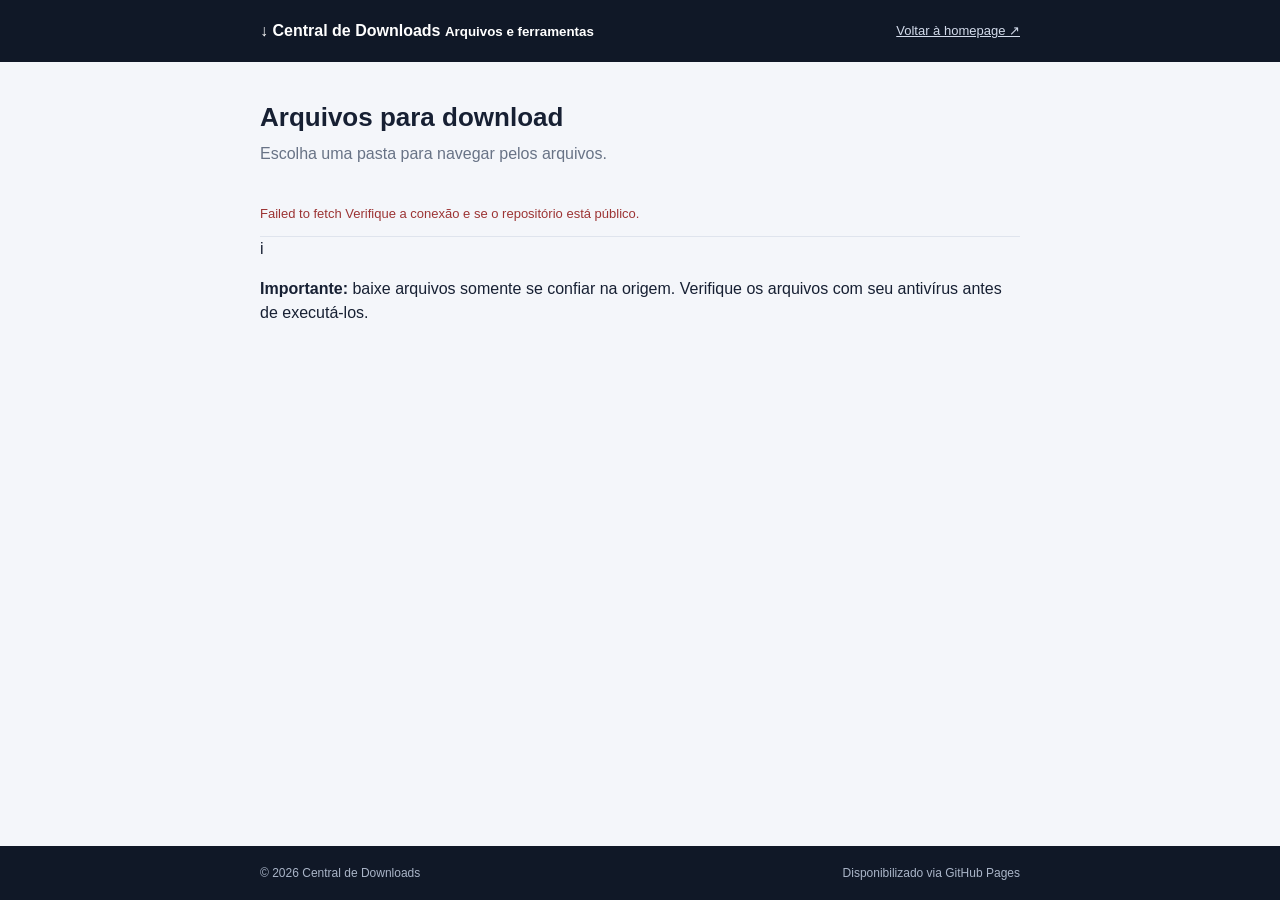
<file: index.html>
<!DOCTYPE html>
<html lang="pt-BR">
<head>
  <meta charset="UTF-8">
  <meta name="viewport" content="width=device-width, initial-scale=1">
  <meta http-equiv="refresh" content="0;url=downloads/">
  <meta name="description" content="Redirecionando para a Central de Downloads.">
  <title>Central de Downloads</title>
  <script>
    window.location.replace("downloads/");
  </script>
</head>
<body>
  <p>Abrindo a <a href="downloads/">Central de Downloads</a>...</p>
</body>
</html>
</file>
<file: downloads/assets/style.css>
:root {
  color: #172033;
  background: #f4f6fa;
  font-family: "Segoe UI", Arial, sans-serif;
  line-height: 1.5;
}

* {
  box-sizing: border-box;
}

[hidden] {
  display: none !important;
}

body {
  min-width: 320px;
  min-height: 100vh;
  margin: 0;
  display: flex;
  flex-direction: column;
}

a {
  color: #3158c9;
}

.container {
  width: min(760px, calc(100% - 32px));
  margin: 0 auto;
}

.site-header,
.site-footer {
  background: #101827;
  color: #fff;
}

.header-inner,
.footer-inner {
  min-height: 62px;
  display: flex;
  align-items: center;
  justify-content: space-between;
  gap: 16px;
}

.brand {
  color: inherit;
  font-weight: 700;
  text-decoration: none;
}

.home-link {
  color: #d3dbeb;
  font-size: 13px;
}

main {
  flex: 1;
  padding: 36px 0 56px;
}

h1 {
  margin: 0;
  font-size: 26px;
}

.intro {
  margin: 5px 0 24px;
  color: #687386;
}

.breadcrumbs {
  display: flex;
  flex-wrap: wrap;
  gap: 8px;
  margin-bottom: 14px;
  font-size: 14px;
}

.entries {
  list-style: none;
  margin: 0;
  padding: 0;
  border-top: 1px solid #dfe4ed;
}

.entries li {
  min-height: 48px;
  display: flex;
  align-items: center;
  justify-content: space-between;
  gap: 16px;
  padding: 10px 4px;
  border-bottom: 1px solid #dfe4ed;
}

.entry-link {
  overflow-wrap: anywhere;
  text-decoration: none;
}

.entry-link:hover,
.breadcrumbs a:hover {
  text-decoration: underline;
}

.entry-size,
.status {
  color: #687386;
  font-size: 13px;
}

.status {
  margin: 12px 0;
}

.error {
  color: #9c3434;
}

.footer-inner {
  min-height: 54px;
  color: #aab5c8;
  font-size: 12px;
}

@media (max-width: 480px) {
  .header-inner,
  .footer-inner {
    align-items: flex-start;
    flex-direction: column;
    justify-content: center;
    gap: 4px;
    padding: 10px 0;
  }

  main {
    padding-top: 28px;
  }
}
</file>
